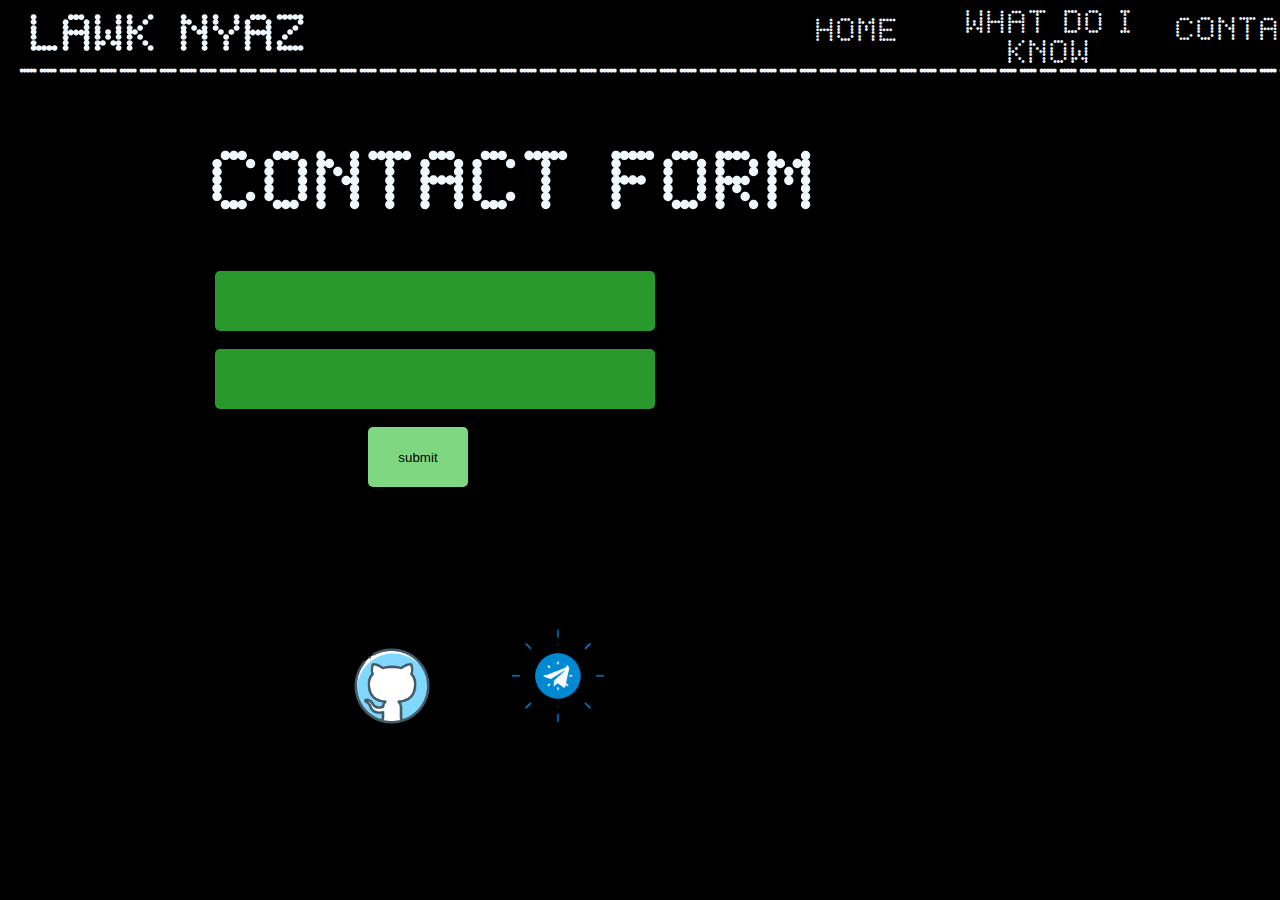
<file: contact.html>
<html lang="en">
<head>
    <!-- Google tag (gtag.js) -->
<script async src="https://www.googletagmanager.com/gtag/js?id=G-Y0S6MLX6KG"></script>
<script>
  window.dataLayer = window.dataLayer || [];
  function gtag(){dataLayer.push(arguments);}
  gtag('js', new Date());

  gtag('config', 'G-Y0S6MLX6KG');
</script>
    <!-- Google Tag Manager -->
<script>(function(w,d,s,l,i){w[l]=w[l]||[];w[l].push({'gtm.start':
new Date().getTime(),event:'gtm.js'});var f=d.getElementsByTagName(s)[0],
j=d.createElement(s),dl=l!='dataLayer'?'&l='+l:'';j.async=true;j.src=
'https://www.googletagmanager.com/gtm.js?id='+i+dl;f.parentNode.insertBefore(j,f);
})(window,document,'script','dataLayer','GTM-PF388MK3');</script>
<!-- End Google Tag Manager -->
    <meta charset="UTF-8">
    <meta name="viewport" content="width=device-width, initial-scale=1.0">
    <title>Lawk Nyaz</title>
    <link rel="stylesheet" href="style.css">
    <div class="div1">
    <h2 class="h2">Lawk Nyaz</h2>    
   
    <a href="./kcontact.html"><img src="./photo/Flag_of_Kurdistan.svg.png" style="width: 60px;height: 40px;margin-left: 1340px;border-radius: 5px;margin-top: -4.5%;"></a>
   

       
       <form action="./contact.html">
        <button class="b2">Contact</button>
      </form>
    
        <form action="./whatdoiknow.html">
        <button class="b3">What do i<br> know</button>
      </form>
      
      
      <form action="./home.html">
        <button class="b4">Home</button>
      </form>
      <h1 class="dash">--------------------------------------------------------------------------</h1>


</div>
</head>
<body>
    <!-- Google Tag Manager (noscript) -->
<noscript><iframe src="https://www.googletagmanager.com/ns.html?id=GTM-PF388MK3"
height="0" width="0" style="display:none;visibility:hidden"></iframe></noscript>
<!-- End Google Tag Manager (noscript) -->
  <h1 class="h111">contact Form</h1>
  <form method="post">
    Name: <input class="b11" type="text" name="name"><br><br/>
    Email: <input class="b12" type="text" name="email"><br/>
    <br/>
    <button ondblclick="myalert(SubmitEvent)" class="b13" type="submit" name="submit" value="submit">
      submit
  </button>
  </form>
  <iframe src="https://www.google.com/maps/embed?pb=!1m18!1m12!1m3!1d1662731.3551254366!2d44.117362389371074!3d35.516091588255975!2m3!1f0!2f0!3f0!3m2!1i1024!2i768!4f13.1!3m3!1m2!1s0x4000255b76609a61%3A0xcd8c30a678968368!2sSulaymaniyah%20Governorate!5e0!3m2!1sen!2siq!4v1687267911700!5m2!1sen!2siq" width="700" height="500" style="border:0;" allowfullscreen="" loading="lazy" referrerpolicy="no-referrer-when-downgrade" class="map"></iframe>

 <div>
<a href=" https://t.me/ILAWK"><img src="./photo/telegram.gif" style="width: 100px;height: 100px;margin-left: 500px;margin-top: -9%;"></a>

<a href=" https://github.com/Ihama-debug"><img src="./photo/6692699.png" style="width: 80px;height: 80px;margin-left: -260px;margin-top: -22%;background-color: transparent;"></a>
</div>
</body>
</html>
</file>
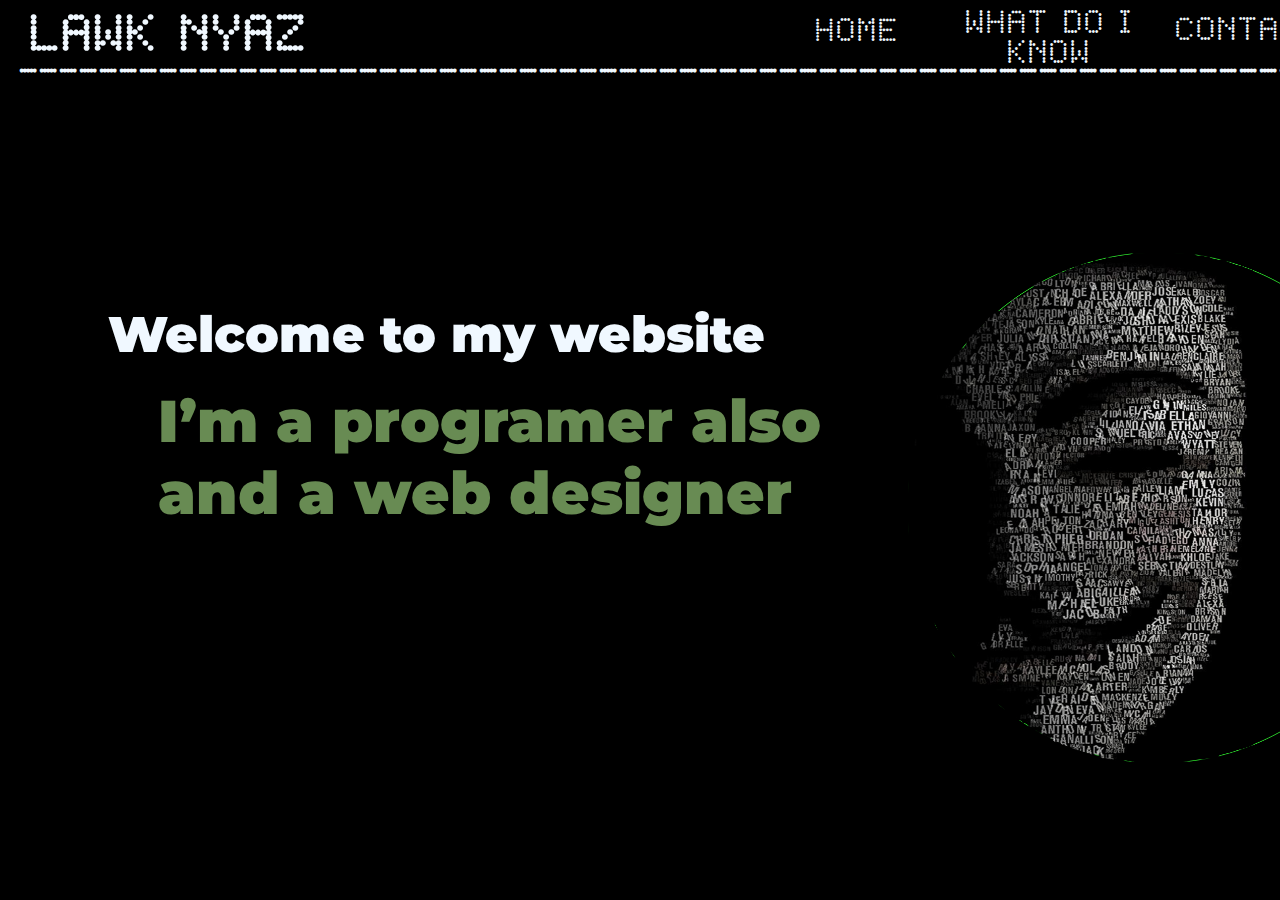
<file: home.html>
<html lang="en">
<head>
    <!-- Google tag (gtag.js) -->
<script async src="https://www.googletagmanager.com/gtag/js?id=G-Y0S6MLX6KG"></script>
<script>
  window.dataLayer = window.dataLayer || [];
  function gtag(){dataLayer.push(arguments);}
  gtag('js', new Date());

  gtag('config', 'G-Y0S6MLX6KG');
</script>
    <!-- Google Tag Manager -->
<script>(function(w,d,s,l,i){w[l]=w[l]||[];w[l].push({'gtm.start':
new Date().getTime(),event:'gtm.js'});var f=d.getElementsByTagName(s)[0],
j=d.createElement(s),dl=l!='dataLayer'?'&l='+l:'';j.async=true;j.src=
'https://www.googletagmanager.com/gtm.js?id='+i+dl;f.parentNode.insertBefore(j,f);
})(window,document,'script','dataLayer','GTM-PF388MK3');</script>
<!-- End Google Tag Manager -->
    <meta charset="UTF-8">
    <meta name="google-site-verification" content="ZNvjh0pIh25Mrd8zsSK8e-FXS1uMzgX7cDAcR1A8YyI" />
    <meta http-equiv="X-UA-Compatible" content="IE=chrome">
    <meta name="viewport" content="width=device-width, initial-scale=1.0">
    <title>Lawk Nyaz</title>
    <link rel="stylesheet" href="style.css">
    <div class="div1">

    <h2 class="h2">Lawk Nyaz</h2>    
   
<a href="./house.html"><img src="./photo/Flag_of_Kurdistan.svg.png" style="width: 60px;height: 40px;margin-left: 1340px;border-radius: 5px;margin-top: -4.5%;"></a>
   
   <form action="./contact.html">
    <button class="b2">Contact</button>
  </form>

    <form action="./whatdoiknow.html">
    <button class="b3">What do i<br> know</button>
  </form>
  
  
  <form action="./home.html">
    <button class="b4">Home</button>
  </form>
  <h1 class="dash">--------------------------------------------------------------------------</h1>

</div>
</head>
<body>
    <!-- Google Tag Manager (noscript) -->
<noscript><iframe src="https://www.googletagmanager.com/ns.html?id=GTM-PF388MK3"
height="0" width="0" style="display:none;visibility:hidden"></iframe></noscript>
<!-- End Google Tag Manager (noscript) -->
  <br>
  <br>
  <br><br>
  <br>
  <br>
  <br><br>
  <br>
  <br>
  <div>
<h1 class="h1">Welcome to my website</h1>
<h1 class="h12">I’m a programer also <br>and a web designer</h1>
<div class="div2"><img src="./photo/profile.png" class="img1"></div>
  </div>




</body>
</html>
</file>
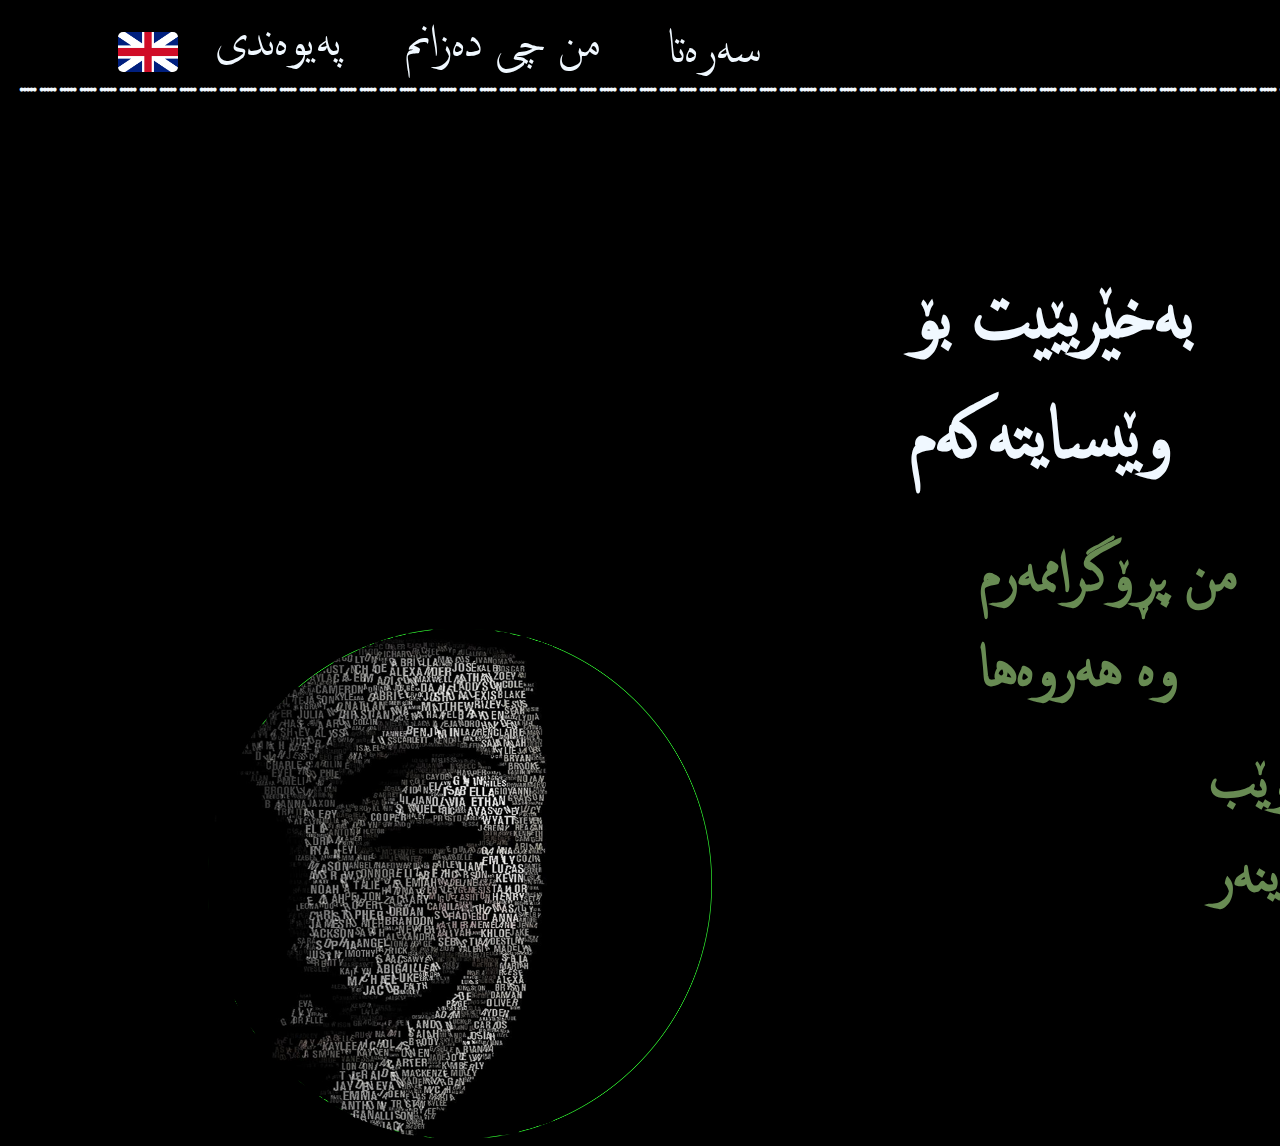
<file: house.html>
<html lang="ku">
<head>
    <!-- Google tag (gtag.js) -->
<script async src="https://www.googletagmanager.com/gtag/js?id=G-Y0S6MLX6KG"></script>
<script>
  window.dataLayer = window.dataLayer || [];
  function gtag(){dataLayer.push(arguments);}
  gtag('js', new Date());

  gtag('config', 'G-Y0S6MLX6KG');
</script>
    <!-- Google Tag Manager -->
<script>(function(w,d,s,l,i){w[l]=w[l]||[];w[l].push({'gtm.start':
new Date().getTime(),event:'gtm.js'});var f=d.getElementsByTagName(s)[0],
j=d.createElement(s),dl=l!='dataLayer'?'&l='+l:'';j.async=true;j.src=
'https://www.googletagmanager.com/gtm.js?id='+i+dl;f.parentNode.insertBefore(j,f);
})(window,document,'script','dataLayer','GTM-PF388MK3');</script>
<!-- End Google Tag Manager -->
    <meta charset="UTF-8">
    <meta name="viewport" content="width=device-width,height=device-height, initial-scale=1.0">
    <title>لاوک نیاز</title>
    <link rel="stylesheet" href="kstyle.css">
    <div class="div1">
        <h2 class="h2">لاوک نیاز</h2>

<a href="./home.html" ><img src="./photo/Flag_of_Great_Britain_(1707–1800).svg.png" class="flag1"></a>

        <form action="./kcontact.html">
            <button class="b2">پەیوەندی</button>
          </form>

          <form action="./kwhatdoiknow.html">
            <button class="b3">من چی دەزانم</button>
          </form>

          <form action="./house.html">
            <button class="b4">سەرەتا</button>
          </form>

          <h1 class="dash">--------------------------------------------------------------------------</h1>

    </div>
</head>
<body>
    <!-- Google Tag Manager (noscript) -->
<noscript><iframe src="https://www.googletagmanager.com/ns.html?id=GTM-PF388MK3"
height="0" width="0" style="display:none;visibility:hidden"></iframe></noscript>
<!-- End Google Tag Manager (noscript) -->
    <br>
    <br>
    <br><br>
    <br>
    <br>
    <div>
    <h1 class="h1">بەخێربێیت بۆ وێبسایتەکەم</h1>
<h1 class="h12">من پڕۆگراممەرم وە هەروەها </h1>
<h1 class="h13">وێب دیزاینەر</h1>
<div class="div2"><img src="./photo/profile.png" class="img1"></div>
</div>









</body>
</html>
</file>
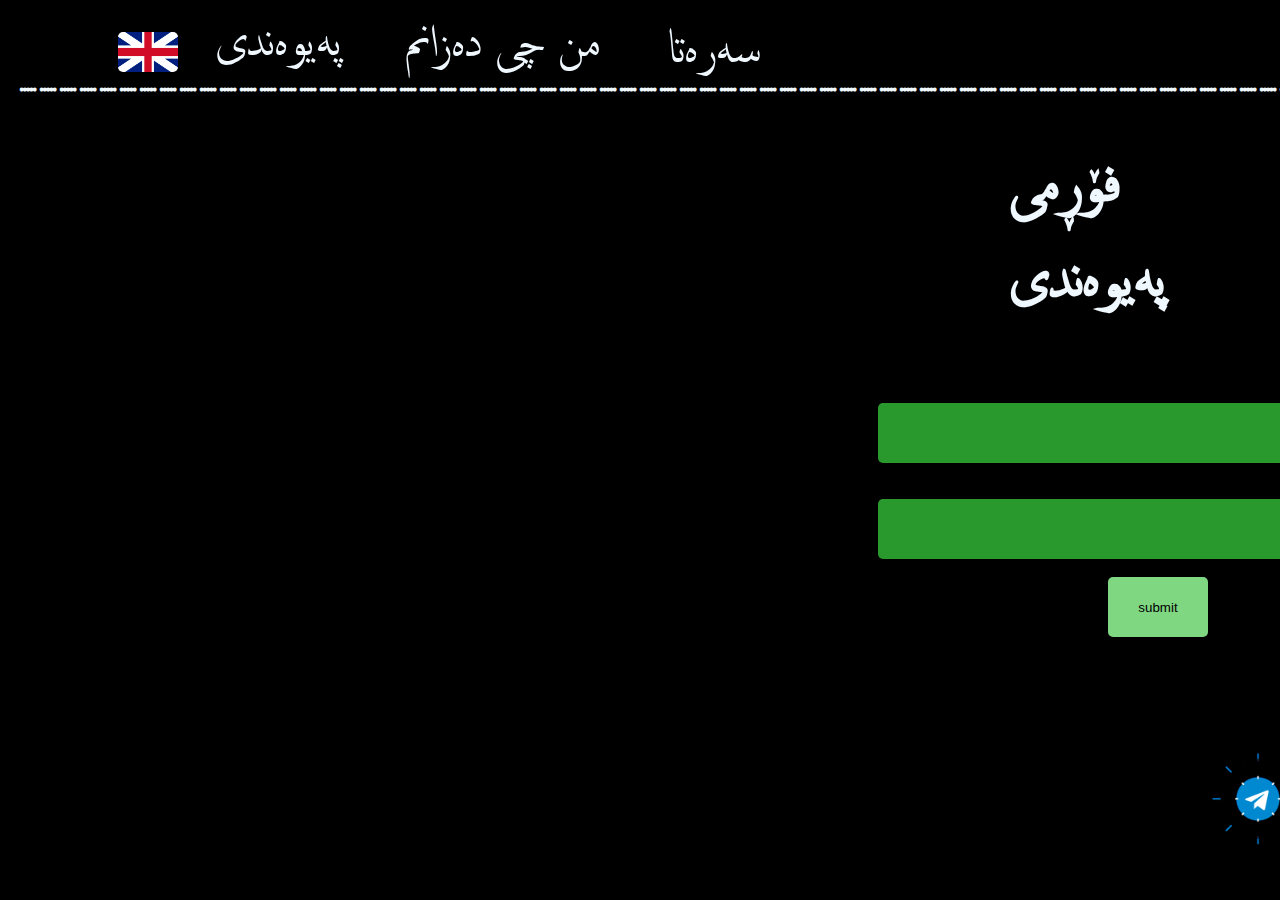
<file: kcontact.html>
<html lang="en">
<head>
    <!-- Google tag (gtag.js) -->
<script async src="https://www.googletagmanager.com/gtag/js?id=G-Y0S6MLX6KG"></script>
<script>
  window.dataLayer = window.dataLayer || [];
  function gtag(){dataLayer.push(arguments);}
  gtag('js', new Date());

  gtag('config', 'G-Y0S6MLX6KG');
</script>
    <!-- Google Tag Manager -->
<script>(function(w,d,s,l,i){w[l]=w[l]||[];w[l].push({'gtm.start':
new Date().getTime(),event:'gtm.js'});var f=d.getElementsByTagName(s)[0],
j=d.createElement(s),dl=l!='dataLayer'?'&l='+l:'';j.async=true;j.src=
'https://www.googletagmanager.com/gtm.js?id='+i+dl;f.parentNode.insertBefore(j,f);
})(window,document,'script','dataLayer','GTM-PF388MK3');</script>
<!-- End Google Tag Manager -->
    <meta charset="UTF-8">
    <meta name="viewport" content="width=device-width, initial-scale=1.0">
    <title>لاوک نیاز</title>
    <link rel="stylesheet" href="kstyle.css">
    <div class="div1">
        <h2 class="h2">لاوک نیاز</h2>

<a href="./contact.html" ><img src="./photo/Flag_of_Great_Britain_(1707–1800).svg.png" class="flag1"></a>

        <form action="./kcontact.html">
            <button class="b2">پەیوەندی</button>
          </form>

          <form action="./kwhatdoiknow.html">
            <button class="b3">من چی دەزانم</button>
          </form>

          <form action="./house.html">
            <button class="b4">سەرەتا</button>
          </form>

          <h1 class="dash">--------------------------------------------------------------------------</h1>

    </div>
</head>
<body>
    <!-- Google Tag Manager (noscript) -->
<noscript><iframe src="https://www.googletagmanager.com/ns.html?id=GTM-PF388MK3"
height="0" width="0" style="display:none;visibility:hidden"></iframe></noscript>
<!-- End Google Tag Manager (noscript) -->
  <h1 class="h111">فۆڕمی پەیوەندی</h1>
  <form method="post">
    Name: <input class="b11" type="text" name="name"><br><br/>
    Email: <input class="b12" type="text" name="email"><br/>
    <br/>
    <button ondblclick="myalert(SubmitEvent)" class="b13" type="submit" name="submit" value="submit">
      submit
  </button>
  </form>
  <iframe src="https://www.google.com/maps/embed?pb=!1m18!1m12!1m3!1d1662731.3551254366!2d44.117362389371074!3d35.516091588255975!2m3!1f0!2f0!3f0!3m2!1i1024!2i768!4f13.1!3m3!1m2!1s0x4000255b76609a61%3A0xcd8c30a678968368!2sSulaymaniyah%20Governorate!5e0!3m2!1sen!2siq!4v1687267911700!5m2!1sen!2siq" width="700" height="500" style="border:0;" allowfullscreen="" loading="lazy" referrerpolicy="no-referrer-when-downgrade" class="map"></iframe>


<a href=" https://t.me/ILAWK"><img src="./photo/telegram.gif" style="width: 100px;height: 100px;margin-left: 1200px;margin-top: -9%;"></a>

<a href=" https://github.com/Ihama-debug"><img src="./photo/6692699.png" style="width: 80px;height: 80px;margin-left: -260px;margin-top: -32%;background-color: transparent;"></a>

</body>
</html>
</file>
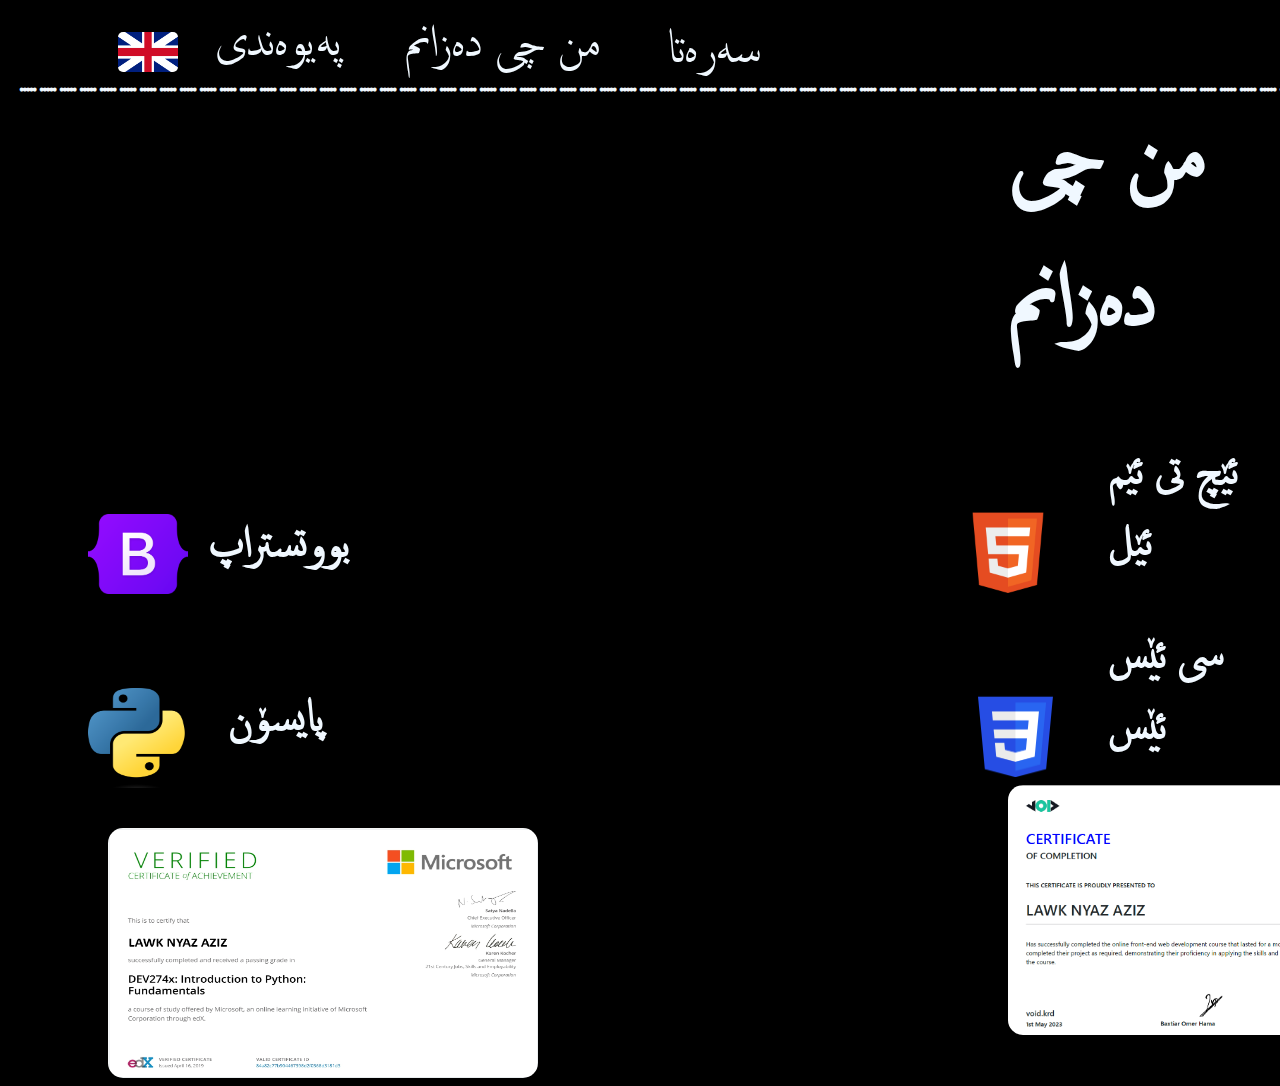
<file: kwhatdoiknow.html>
<html lang="en">
<head>
    <!-- Google tag (gtag.js) -->
<script async src="https://www.googletagmanager.com/gtag/js?id=G-Y0S6MLX6KG"></script>
<script>
  window.dataLayer = window.dataLayer || [];
  function gtag(){dataLayer.push(arguments);}
  gtag('js', new Date());

  gtag('config', 'G-Y0S6MLX6KG');
</script>
    <!-- Google Tag Manager -->
<script>(function(w,d,s,l,i){w[l]=w[l]||[];w[l].push({'gtm.start':
new Date().getTime(),event:'gtm.js'});var f=d.getElementsByTagName(s)[0],
j=d.createElement(s),dl=l!='dataLayer'?'&l='+l:'';j.async=true;j.src=
'https://www.googletagmanager.com/gtm.js?id='+i+dl;f.parentNode.insertBefore(j,f);
})(window,document,'script','dataLayer','GTM-PF388MK3');</script>
<!-- End Google Tag Manager -->
    <meta charset="UTF-8">
    <meta name="viewport" content="width=device-width, initial-scale=1.0">
    <title>لاوک نیاز</title>
    <link rel="stylesheet" href="kstyle.css">
    <div class="div1">
        <h2 class="h2">لاوک نیاز</h2>

<a href="./whatdoiknow.html" ><img src="./photo/Flag_of_Great_Britain_(1707–1800).svg.png" class="flag1"></a>

        <form action="./kcontact.html">
            <button class="b2">پەیوەندی</button>
          </form>

          <form action="./kwhatdoiknow.html">
            <button class="b3">من چی دەزانم</button>
          </form>

          <form action="./house.html">
            <button class="b4">سەرەتا</button>
          </form>

          <h1 class="dash">--------------------------------------------------------------------------</h1>

    </div>
</head>
<body>
    <!-- Google Tag Manager (noscript) -->
<noscript><iframe src="https://www.googletagmanager.com/ns.html?id=GTM-PF388MK3"
height="0" width="0" style="display:none;visibility:hidden"></iframe></noscript>
<!-- End Google Tag Manager (noscript) -->
<h1 class="h131">من چی دەزانم</h1>

<H1 class="h14">ئێچ تی ئێم ئێل</H1>
<img src="./photo/HTML5_logo_and_wordmark.svg.png" class="img3">
<H1 class="h15">بووتستراپ</H1>
<img src="./photo/Bootstrap_logo.svg.png" class="img4">
<h1 class="h16">سی ئێس ئێس</h1>
<img src="./photo/CSS3_logo_and_wordmark.svg.png" class="img5">
<h1 class="h17">پایسۆن</h1>
<img src="./photo/Python-logo-notext.svg.png" class="img6">
<img src="./photo/void.png" class="void">
<img src="./photo/python.png" class="python">




</body>
</html>
</file>
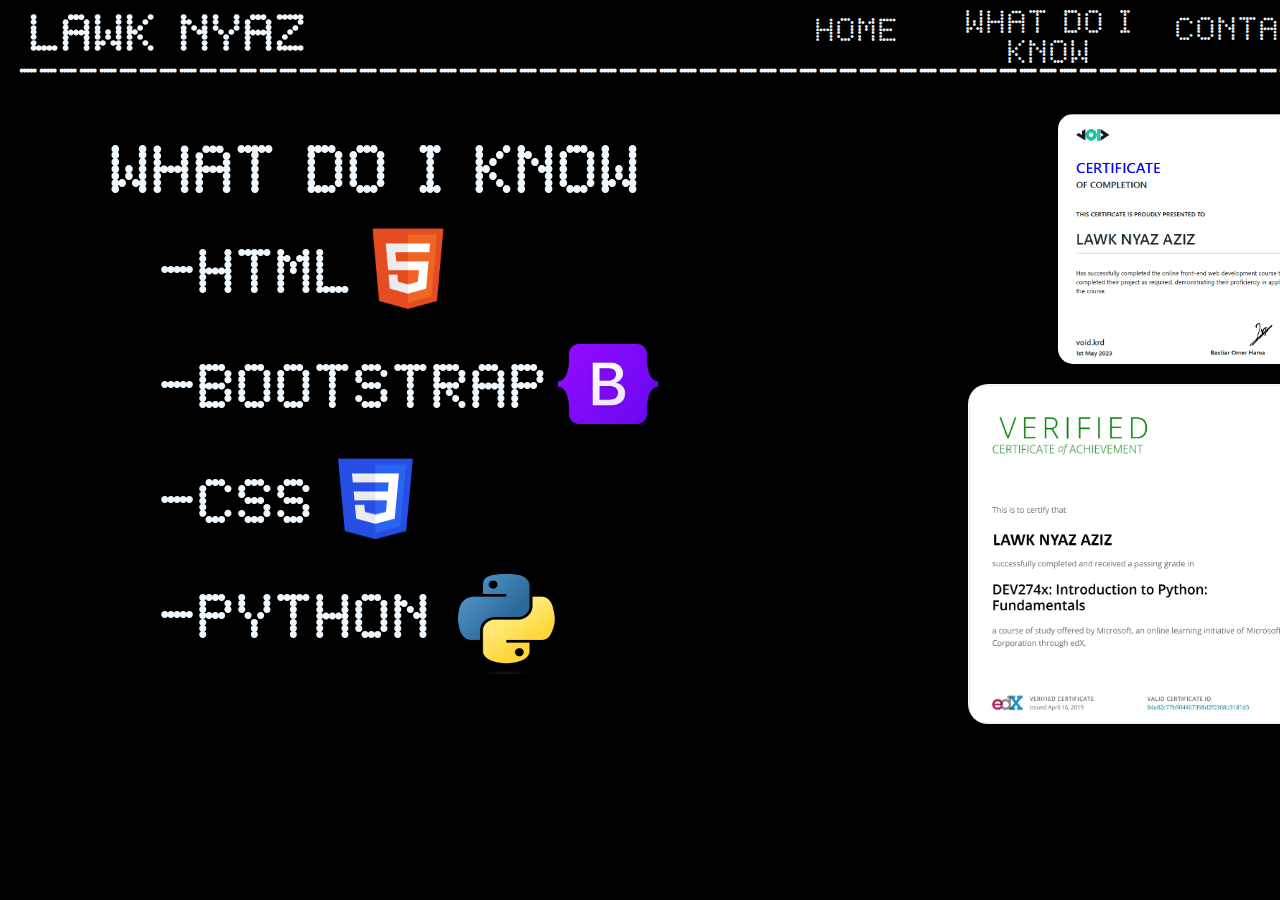
<file: whatdoiknow.html>
<html lang="en">
<head>
    <!-- Google tag (gtag.js) -->
<script async src="https://www.googletagmanager.com/gtag/js?id=G-Y0S6MLX6KG"></script>
<script>
  window.dataLayer = window.dataLayer || [];
  function gtag(){dataLayer.push(arguments);}
  gtag('js', new Date());

  gtag('config', 'G-Y0S6MLX6KG');
</script>
    <!-- Google Tag Manager -->
<script>(function(w,d,s,l,i){w[l]=w[l]||[];w[l].push({'gtm.start':
new Date().getTime(),event:'gtm.js'});var f=d.getElementsByTagName(s)[0],
j=d.createElement(s),dl=l!='dataLayer'?'&l='+l:'';j.async=true;j.src=
'https://www.googletagmanager.com/gtm.js?id='+i+dl;f.parentNode.insertBefore(j,f);
})(window,document,'script','dataLayer','GTM-PF388MK3');</script>
<!-- End Google Tag Manager -->
    <meta charset="UTF-8">
    <meta name="viewport" content="width=device-width, initial-scale=1.0">
    <title>Lawk Nyaz</title>
    <link rel="stylesheet" href="style.css">
    <div class="div1">
    <h2 class="h2">Lawk Nyaz</h2>    
   
    <a href="./kwhatdoiknow.html"><img src="./photo/Flag_of_Kurdistan.svg.png" style="width: 60px;height: 40px;margin-left: 1340px;border-radius: 5px;margin-top: -4.5%;"></a>
   

    
     <form action="./contact.html">
      <button class="b2">Contact</button>
    </form>
  
      <form action="./whatdoiknow.html">
      <button class="b3">What do i<br> know</button>
    </form>
    
    
    <form action="./home.html">
      <button class="b4">Home</button>
    </form>
    <h1 class="dash">--------------------------------------------------------------------------</h1>


</div>
</head>
<body>
    <!-- Google Tag Manager (noscript) -->
<noscript><iframe src="https://www.googletagmanager.com/ns.html?id=GTM-PF388MK3"
height="0" width="0" style="display:none;visibility:hidden"></iframe></noscript>
<!-- End Google Tag Manager (noscript) -->
<h1 class="h13">What do i know</h1>

<H1 class="h14">-html</H1>
<img src="./photo/HTML5_logo_and_wordmark.svg.png" class="img3">
<br>
<H1 class="h15">-bootstrap</H1>
<img src="./photo/Bootstrap_logo.svg.png" class="img4">
<br>
<h1 class="h16">-css</h1>
<img src="./photo/CSS3_logo_and_wordmark.svg.png" class="img5">
<br>
<h1 class="h17">-python</h1>
<img src="./photo/Python-logo-notext.svg.png" class="img6">
<br>
<img src="./photo/void.png" class="void">
<img src="./photo/python.png" class="python">






</body>
</html>
</file>
<file: style.css>
@font-face {
    font-family: Nothing;
    src: local("Nothing"),url(./fonts/Nothing.ttf) format("truetype")
}

@font-face {
  font-family: MB;
  src: local("Mb"),url(./fonts/Mb.ttf) format("truetype")
}

body {
 background-color: black;overflow-x: hidden;
}

head {
  background-color: black;
}

.h2 {
  font-family: Nothing;font-size: 50px;color: aliceblue;margin-left: 20px;margin-top: 10px;
}

.div1 {
  width: 1920px;height: 80px;background-color: rgb(0, 0, 0);position: center;
}

.b1 {
margin-left: 1350px;margin-top: -4%;background-color: transparent;font-family: Nothing;font-size: 32;color: aliceblue;border: 0px;
}

.b2 {
  margin-left: 1160px;margin-top: -4.4%;background-color: transparent;font-family: Nothing;font-size: 32;color: aliceblue;border: 0px;
}

.b3 {
  margin-left: 950px;margin-top: -5.6%;background-color: transparent;font-family: Nothing;font-size: 32;color: aliceblue;border: 0px;
}

.b4 {
  margin-left: 800px;margin-top: -6.0%;background-color: black;font-family: Nothing;font-size: 32;color: aliceblue;border: 0px;
}

.h1 {
  font-family: MB;font-size: 50px;color: aliceblue;margin-left: 100px;
}

.h12 {
  font-family: MB;font-size: 59px;color: #688B53;margin-left: 150px;margin-top: -1%;
}

.img1 {
  width: 504px;height: 509px;margin-left: 900px;
}

.div2 {
  margin-top: -25%;
}

.h13 {
  margin-left: 100px;color: aliceblue;font-family: Nothing;font-size: 65px;margin-top: 50px;
}

.dash {
  margin-left: 10px;margin-right: 1px;margin-top: -90px;font-family: nothing;color: aliceblue;
}

.h14 {
  margin-left: 150px;font-family: nothing;color: aliceblue;font-size: 60px;margin-top: 20px;
}

.img3 {
  margin-left: 350px;width: 100px;height: 100px;margin-top: -130px;
}

.h15 {
  margin-left: 150px;font-family: nothing;color: aliceblue;font-size: 60px;margin-top: 20px;
}

.img4 {
  margin-left: 550px;width: 100px;height: 80px;margin-top: -110px;
}

.h16 {
  margin-left: 150px;font-family: nothing;color: aliceblue;font-size: 60px;margin-top: 20px;
}

.img5 {
  margin-left: 330px;width: 75px;height: 100px;margin-top: -130px;
}

.h17 {
  margin-left: 150px;font-family: nothing;color: aliceblue;font-size: 60px;margin-top: 20px;
}

.img6 {
  margin-left: 450px;width: 100px;height: 100px;margin-top: -110px;
}

.void {
  margin-left: 1050px;width: 430px;height: 250px;margin-top: -570px;border-radius: 15px;
}

.python {
  margin-left: 960px;width: 520px;height: 340px;margin-top: -300px;border-radius: 20px;
}


body {
  background:#000;
}

#load {
  position:absolute;
  width:600px;
  height:36px;
  left:50%;
  top:40%;
  margin-left:-300px;
  overflow:visible;
  -webkit-user-select:none;
  -moz-user-select:none;
  -ms-user-select:none;
  user-select:none;
  cursor:default;
}

#load div {
  position:absolute;
  width:20px;
  height:36px;
  opacity:0;
  font-family:Helvetica, Arial, sans-serif;
  animation:move 2s linear infinite;
  -o-animation:move 2s linear infinite;
  -moz-animation:move 2s linear infinite;
  -webkit-animation:move 2s linear infinite;
  transform:rotate(180deg);
  -o-transform:rotate(180deg);
  -moz-transform:rotate(180deg);
  -webkit-transform:rotate(180deg);
  color:#1cf54f;
}

#load div:nth-child(2) {
  animation-delay:0.2s;
  -o-animation-delay:0.2s;
  -moz-animation-delay:0.2s;
  -webkit-animation-delay:0.2s;
}
#load div:nth-child(3) {
  animation-delay:0.4s;
  -o-animation-delay:0.4s;
  -webkit-animation-delay:0.4s;
  -webkit-animation-delay:0.4s;
}
#load div:nth-child(4) {
  animation-delay:0.6s;
  -o-animation-delay:0.6s;
  -moz-animation-delay:0.6s;
  -webkit-animation-delay:0.6s;
}
#load div:nth-child(5) {
  animation-delay:0.8s;
  -o-animation-delay:0.8s;
  -moz-animation-delay:0.8s;
  -webkit-animation-delay:0.8s;
}
#load div:nth-child(6) {
  animation-delay:1s;
  -o-animation-delay:1s;
  -moz-animation-delay:1s;
  -webkit-animation-delay:1s;
}
#load div:nth-child(7) {
  animation-delay:1.2s;
  -o-animation-delay:1.2s;
  -moz-animation-delay:1.2s;
  -webkit-animation-delay:1.2s;
}

@keyframes move {
  0% {
    left:0;
    opacity:0;
  }
  35% {
    left: 41%; 
    -moz-transform:rotate(0deg);
    -webkit-transform:rotate(0deg);
    -o-transform:rotate(0deg);
    transform:rotate(0deg);
    opacity:1;
  }
  65% {
    left:59%; 
    -moz-transform:rotate(0deg); 
    -webkit-transform:rotate(0deg); 
    -o-transform:rotate(0deg);
    transform:rotate(0deg); 
    opacity:1;
  }
  100% {
    left:100%; 
    -moz-transform:rotate(-180deg); 
    -webkit-transform:rotate(-180deg); 
    -o-transform:rotate(-180deg); 
    transform:rotate(-180deg);
    opacity:0;
  }
}

@-moz-keyframes move {
  0% {
    left:0; 
    opacity:0;
  }
  35% {
    left:41%; 
    -moz-transform:rotate(0deg); 
    transform:rotate(0deg);
    opacity:1;
  }
  65% {
    left:59%; 
    -moz-transform:rotate(0deg); 
    transform:rotate(0deg);
    opacity:1;
  }
  100% {
    left:100%; 
    -moz-transform:rotate(-180deg); 
    transform:rotate(-180deg);
    opacity:0;
  }
}

@-webkit-keyframes move {
  0% {
    left:0; 
    opacity:0;
  }
  35% {
    left:41%; 
    -webkit-transform:rotate(0deg); 
    transform:rotate(0deg); 
    opacity:1;
  }
  65% {
    left:59%; 
    -webkit-transform:rotate(0deg); 
    transform:rotate(0deg); 
    opacity:1;
  }
  100% {
    left:100%;
    -webkit-transform:rotate(-180deg); 
    transform:rotate(-180deg); 
    opacity:0;
  }
}

@-o-keyframes move {
  0% {
    left:0; 
    opacity:0;
  }
  35% {
    left:41%; 
    -o-transform:rotate(0deg); 
    transform:rotate(0deg); 
    opacity:1;
  }
  65% {
    left:59%; 
    -o-transform:rotate(0deg); 
    transform:rotate(0deg); 
    opacity:1;
  }
  100% {
    left:100%; 
    -o-transform:rotate(-180deg); 
    transform:rotate(-180deg); 
    opacity:0;
  }
}

.h111 {
  font-family: nothing;color: aliceblue;font-size: 80px;margin-left: 200px;
}

.b11 {
  background-color: rgb(41, 153, 45);height: 60px;width: 440px;border-radius: 5px;border: 0px;margin-left: 160px;
}

.b12 {
  background-color: rgb(41, 153, 45);height: 60px;width: 440px;border-radius: 5px;border: 0px;margin-left: 160px;
}

.b13 {
  background-color: rgb(127, 215, 130);height: 60px;width: 100px;border-radius: 5px;border: 0px;margin-left: 360px;
}

::placeholder {
  color: aliceblue;
}

.map {
  margin-left: 750px;margin-top: -23%;
}
</file>
<file: kstyle.css>
head {
color: black;background-color: black;
}

body {
    color: black;background-color: black;overflow-x: hidden;
}

.div1 {
    width: 1920px;height: 80px;background-color: rgb(0, 0, 0);position: center;
  }

.h2 {
    font-family: fa;font-size: 69px;color: aliceblue;margin-left: 1350px;
}

@font-face {
    font-family: fa;
    src: local("fa"),url(./fonts/fa.ttf) format("truetype")
  }

  @font-face {
    font-family: na;
    src: local("na"),url(./fonts/Nothing.ttf) format("truetype")
  }

.b2 {
    font-family: fa;font-size: 65;color: aliceblue;margin-left: 200px;background-color: transparent;border: 0px;margin-top: -140px;
}

.b3 {
    font-family: fa;font-size: 65px;color: aliceblue;margin-left: 390px;background-color: transparent;border: 0px;margin-top: -155px;
}

.b4 {
    font-family: fa;font-size: 65px;color: aliceblue;margin-left: 650px;background-color: transparent;border: 0px;margin-top: -165px;
}

.dash {
    margin-left: 10px;margin-right: 1px;margin-top: -120px;font-family: na;color: aliceblue;
  }

.flag1 {
    margin-left: 110px;border-radius: 5px;width: 60px;height: 40px;margin-top: -115px;
  }

.h1 {
    font-family: fa;font-size: 100px;color: aliceblue;margin-left: 900px;
  }
  
.h12 {
    font-family: fa;font-size: 80px;color: #688B53;margin-left: 970px;margin-top: -3%;
  }

  .h13 {
    font-family: fa;font-size: 80px;color: #688B53;margin-left: 1200px;margin-top: -3%;
  }

  .img1 {
    width: 504px;height: 509px;margin-left: 200px;margin-top: -30%;
  }

  .h131 {
    margin-left: 1000px;color: aliceblue;font-family: fa;font-size: 121px;margin-top: -0px;
  }

  .h14 {
    margin-left: 1100px;font-family: fa;color: aliceblue;font-size: 60px;margin-top: -20px;
  }
  
  .img3 {
    margin-left: 950px;width: 100px;height: 100px;margin-top: -130px;
  }
  
  .h15 {
    margin-left: 200px;font-family: fa;color: aliceblue;font-size: 60px;margin-top: -110px;
  }
  
  .img4 {
    margin-left: 80px;width: 100px;height: 80px;margin-top: -110px;
  }
  
  .h16 {
    margin-left: 1100px;font-family: fa;color: aliceblue;font-size: 60px;margin-top: 0px;
  }
  
  .img5 {
    margin-left: 970px;width: 75px;height: 100px;margin-top: -130px;
  }
  
  .h17 {
    margin-left: 220px;font-family: fa;color: aliceblue;font-size: 60px;margin-top: -120px;
  }
  
  .img6 {
    margin-left: 80px;width: 100px;height: 100px;margin-top: -110px;
  }
  
  .void {
    margin-left: 1000px;width: 430px;height: 250px;border-radius: 15px;margin-top: -1%;
  }
  
  .python {
    margin-left: 100px;width: 430px;height: 250px;border-radius: 15px;margin-top: -16.4%;
  }

  .div2 {
    margin-left: 0px;margin-right: 90px;
  }

  .h111 {
  font-family: fa;color: aliceblue;font-size: 80px;margin-left: 1000px;
}

.b11 {
  background-color: rgb(41, 153, 45);height: 60px;width: 440px;border-radius: 5px;border: 0px;margin-left: 870px;
}

.b12 {
  background-color: rgb(41, 153, 45);height: 60px;width: 440px;border-radius: 5px;border: 0px;margin-left: 870px;
}

.b13 {
  background-color: rgb(127, 215, 130);height: 60px;width: 100px;border-radius: 5px;border: 0px;margin-left: 1100px;
}

::placeholder {
  color: aliceblue;
}

.map {
  margin-left: 50px;margin-top: -23%;
}
</file>
